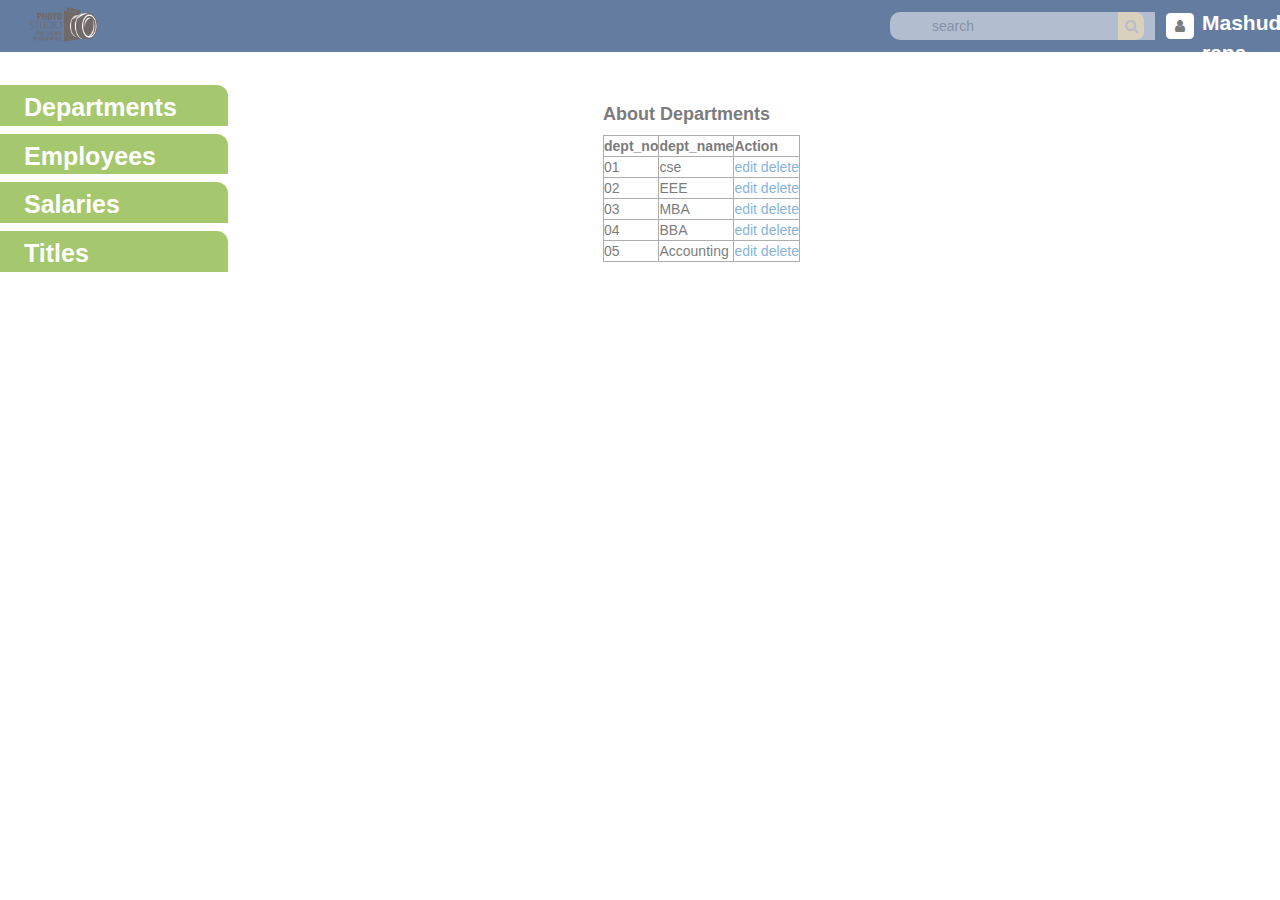
<file: admin.html>
<!doctype html>
<html class="no-js" lang="">
    <head>
        <meta charset="utf-8">
        <meta http-equiv="x-ua-compatible" content="ie=edge">
        <title>Welcome admin</title>
        <meta name="description" content="">
        <meta name="viewport" content="width=device-width, initial-scale=1">

        <link rel="manifest" href="site.webmanifest">
        <link rel="apple-touch-icon" href="icon.png">
        <!-- Place favicon.ico in the root directory -->

        <link rel="stylesheet" href="css/normalize.css">
        <link rel="stylesheet" href="css/bootstrap.min.css">
        <link rel="stylesheet" href="css/font-awesome.min.css">
        <link rel="stylesheet" href="style.css">
        <link rel="stylesheet" href="css/slicknav.css">
        <link rel="shortcut icon" href="favicon_icon.png" type="image/png">
    </head>
    <body>
        <!--[if lte IE 9]>
            <p class="browserupgrade">You are using an <strong>outdated</strong> browser. Please <a href="https://browsehappy.com/">upgrade your browser</a> to improve your experience and security.</p>
        <![endif]-->

        <!-- Add your site or application content here -->
        
		<div id="preloader">
             <div id="status">&nbsp;</div>
        </div>
		<div class="header_area">
            <div class="admin_back"></div>
                    <div class="back_color"> 
                            <div class="fast_logo">
                                <img src="img/logo.png" alt="">
                            </div>
                            <div class="admin_searce">
                                <input type="text" name="form1" placeholder="search">
                                <button type="submit" class="btn_admin"><i class="fa fa-search search_logo" aria-hidden="true"></i></button>
                                <i class="fa fa-user user_admin" aria-hidden="true"></i>
                                <p class="user_admin_name">Mashud rana</p>
                            </div>      
                    </div>  
        </div>

        <div class="admin_navbar">
            <ul>
                <li><a href="admin.html">Departments</a></li>

                <li><a href="employes.html">Employees</a></li>
                <li><a href="salari.html">Salaries</a></li>
                <li><a href="titles.html">Titles</a></li>
            </ul>
        </div>

        <div class="emploues_table">
            <h4>About Departments</h4>
            <form action="" method="post">
                <table border="1">
                    <tr>
                        <th>dept_no</th>
                        <th>dept_name</th>
                        <th>Action</th>
                    </tr>
                    <tr>
                        <td>01</td>
                        <td>cse</td>
                        <td><a href="#">edit</a>&nbsp<a href="">delete</a></td>

                        
                    </tr>
                    <tr>
                        <td>02</td>
                        <td>EEE</td>
                        <td><a href="#">edit</a>&nbsp<a href="">delete</a></td>
                    </tr>
                    <tr>
                        <td>03</td>
                        <td>MBA</td>
                        <td><a href="#">edit</a>&nbsp<a href="">delete</a></td>
                        
                    </tr>
                    <tr>
                        <td>04</td>
                        <td>BBA</td>
                        <td><a href="#">edit</a>&nbsp<a href="">delete</a></td>
                        
                    </tr>
                     <tr>
                        <td>05</td>
                        <td>Accounting</td>
                        <td><a href="#">edit</a>&nbsp<a href="">delete</a></td>
                        
                    </tr>
                </table>
            </form>
        </div>
		
		
		
		
        
		<script src="js/vendor/jquery-3.2.1.min.js"></script>
		<script src="js/jquery.fitvids.js"></script>
		<script src="js/bootstrap.min.js"></script>
        <script src="js/plugins.js"></script>
        <script src="js/main.js"></script>
		<script src="js/jquery.smoothscroll.min.js"></script>
        <script src="js/jquery.slicknav.min.js"></script>
        <script type="text/javascript">
    //<![CDATA[
        $(window).on('load', function() { // makes sure the whole site is loaded 
            $('#status').fadeOut(); // will first fade out the loading animation 
            $('#preloader').delay(350).fadeOut('slow'); // will fade out the white DIV that covers the website. 
            $('body').delay(350).css({'overflow':'visible'});
          })
    //]]>
</script>

    </body>
</html>
</file>
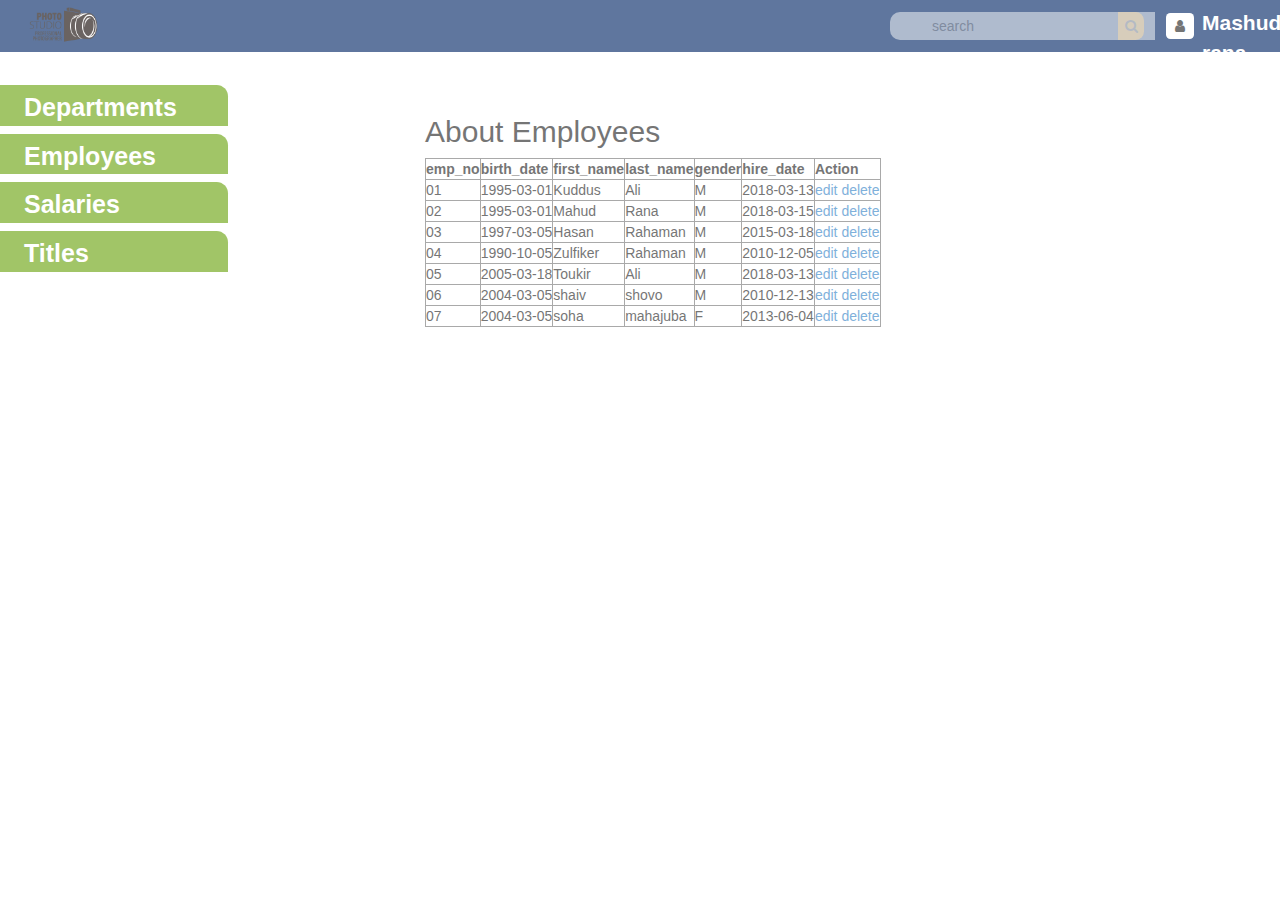
<file: employes.html>
<!doctype html>
<html class="no-js" lang="">
    <head>
        <meta charset="utf-8">
        <meta http-equiv="x-ua-compatible" content="ie=edge">
        <title>employes</title>
        <meta name="description" content="">
        <meta name="viewport" content="width=device-width, initial-scale=1">

        <link rel="manifest" href="site.webmanifest">
        <link rel="apple-touch-icon" href="icon.png">
        <!-- Place favicon.ico in the root directory -->

        <link rel="stylesheet" href="css/normalize.css">
        <link rel="stylesheet" href="css/bootstrap.min.css">
        <link rel="stylesheet" href="css/font-awesome.min.css">
        <link rel="stylesheet" href="style.css">
        <link rel="stylesheet" href="css/slicknav.css">
    </head>
    <body>
        <!--[if lte IE 9]>
            <p class="browserupgrade">You are using an <strong>outdated</strong> browser. Please <a href="https://browsehappy.com/">upgrade your browser</a> to improve your experience and security.</p>
        <![endif]-->

        <!-- Add your site or application content here -->
        
		<div id="preloader">
             <div id="status">&nbsp;</div>
        </div>
		<div class="header_area">
            <div class="admin_back"></div>
                    <div class="back_color"> 
                            <div class="fast_logo">
                                <img src="img/logo.png" alt="">
                            </div>
                            <div class="admin_searce">
                                <input type="text" name="form1" placeholder="search">
                                <button type="submit" class="btn_admin"><i class="fa fa-search search_logo" aria-hidden="true"></i></button>
                                <i class="fa fa-user user_admin" aria-hidden="true"></i>
                                <p class="user_admin_name">Mashud rana</p>
                            </div>      
                    </div>  
        </div>

        <div class="admin_navbar">
            <ul>
                <li><a href="admin.html">Departments</a></li>

                <li><a href="employes.html">Employees</a></li>
                <li><a href="salari.html">Salaries</a></li>
                <li><a href="titles.html">Titles</a></li>
            </ul>
        </div>
		
		<div class="emploues_table1">
            <h2>About Employees</h2>
            <form action="" method="post">
                <table border="1">
                    <tr>
                        <th>emp_no</th>
                        <th>birth_date</th>
                        <th>first_name</th>
                        <th>last_name</th>
                        <th>gender</th>
                        <th>hire_date</th>
                        <th>Action</th>
                        
                    </tr>
                    <tr>
                        <td>01</td>
                        <td>1995-03-01</td>
                        <td>Kuddus</td>
                        <td>Ali</td>
                        <td>M</td>
                        <td>2018-03-13</td>
                        <td><a href="#">edit</a>&nbsp<a href="">delete</a></td>

                        
                    </tr>
                    <tr>
                       <td>02</td>
                        <td>1995-03-01</td>
                        <td>Mahud</td>
                        <td>Rana</td>
                        <td>M</td>
                        <td>2018-03-15</td>
                        <td><a href="#">edit</a>&nbsp<a href="">delete</a></td>
                    </tr>
                    <tr>
                        <td>03</td>
                        <td>1997-03-05</td>
                        <td>Hasan</td>
                        <td>Rahaman</td>
                        <td>M</td>
                        <td>2015-03-18</td>
                        <td><a href="#">edit</a>&nbsp<a href="">delete</a></td>
                        
                    </tr>
                    <tr>
                        <td>04</td>
                        <td>1990-10-05</td>
                        <td>Zulfiker</td>
                        <td>Rahaman</td>
                        <td>M</td>
                        <td>2010-12-05</td>
                        <td><a href="#">edit</a>&nbsp<a href="">delete</a></td>
                        
                    </tr>
                     <tr>
                        <td>05</td>
                        <td>2005-03-18</td>
                        <td>Toukir</td>
                        <td>Ali</td>
                        <td>M</td>
                        <td>2018-03-13</td>
                        <td><a href="#">edit</a>&nbsp<a href="">delete</a></td>
                        
                    </tr>
                    <tr>
                        <td>06</td>
                        <td>2004-03-05</td>
                        <td>shaiv</td>
                        <td>shovo</td>
                        <td>M</td>
                        <td>2010-12-13</td>
                        <td><a href="#">edit</a>&nbsp<a href="">delete</a></td>
                        
                    </tr>
                    <tr>
                        <td>07</td>
                        <td>2004-03-05</td>
                        <td>soha</td>
                        <td>mahajuba</td>
                        <td>F</td>
                        <td>2013-06-04</td>
                        <td><a href="#">edit</a>&nbsp<a href="">delete</a></td>
                        
                    </tr>

                </table>
            </form>
        </div>
		
		
        
		<script src="js/vendor/jquery-3.2.1.min.js"></script>
		<script src="js/jquery.fitvids.js"></script>
		<script src="js/bootstrap.min.js"></script>
        <script src="js/plugins.js"></script>
        <script src="js/main.js"></script>
		<script src="js/jquery.smoothscroll.min.js"></script>
        <script src="js/jquery.slicknav.min.js"></script>
        <script type="text/javascript">
    //<![CDATA[
        $(window).on('load', function() { // makes sure the whole site is loaded 
            $('#status').fadeOut(); // will first fade out the loading animation 
            $('#preloader').delay(350).fadeOut('slow'); // will fade out the white DIV that covers the website. 
            $('body').delay(350).css({'overflow':'visible'});
          })
    //]]>
</script>

    </body>
</html>
</file>
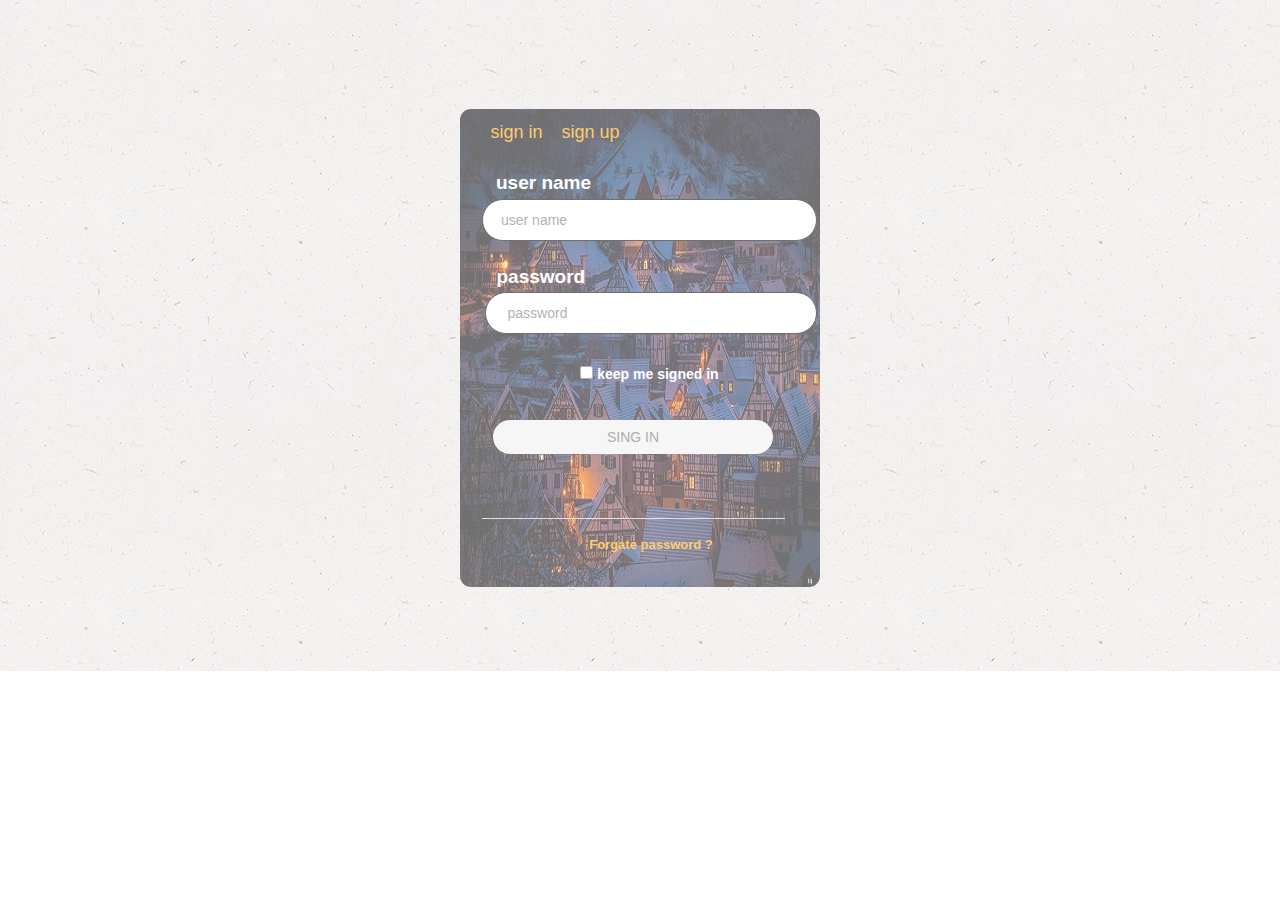
<file: login.html>
<!doctype html>
<html class="no-js" lang="">
    <head>
        <meta charset="utf-8">
        <meta http-equiv="x-ua-compatible" content="ie=edge">
        <title>admin Panal</title>
        <meta name="description" content="">
        <meta name="viewport" content="width=device-width, initial-scale=1">

        <link rel="manifest" href="site.webmanifest">
        <link rel="apple-touch-icon" href="icon.png">
        <!-- Place favicon.ico in the root directory -->

        <link rel="stylesheet" href="css/normalize.css">
        <link rel="stylesheet" href="css/bootstrap.min.css">
        <link rel="stylesheet" href="css/font-awesome.min.css">
        <link rel="stylesheet" href="style.css">
        <link rel="stylesheet" href="css/slicknav.css">
        <link rel="shortcut icon" href="favicon_icon.png" type="image/png">
    </head>
    <body>
        <!--[if lte IE 9]>
            <p class="browserupgrade">You are using an <strong>outdated</strong> browser. Please <a href="https://browsehappy.com/">upgrade your browser</a> to improve your experience and security.</p>
        <![endif]-->

        <!-- Add your site or login panal start -->
         <!-- Preloader -->
        <div id="preloader">
             <div id="status">&nbsp;</div>
        </div>
        <div class="logain_panal">
            <div class="background_look"></div>
            <div class="container">
                <div class="row">
                    <div class="col-md-4 ">
                        
                    </div>
                    <div class="col-md-4 ">
                        <div class="main_logain">
                            <div class="admin_background"></div>
                            <a class="fast_link" href="">sign in</a>
                            <a class="second_link" href="">sign up</a>
                            <div class="table_work">
                            <form action="" method="post">
                                <table>
                                    <tr>
                                        <td>
                                            <div class="user">
                                            <label for="">user name</label> 
                                            <input type="text" value="" placeholder="user name">
                                            </div>
                                        </td>
                                    </tr>
                                    <tr>
                                        <td>
                                            <div class="pass">
                                            <label class="password_lable" for="">password</label>
                                            
                                            <input class="pass" type="password" value="" placeholder="password">
                                            </div>
                                        </td>
                                    </tr>
                                    <tr class="box_check">
                                        <td><input type="checkbox"> <span class="checkbox_left">keep me signed in</span> 
                                        </td>
                                        
                                    </tr>
                                    <tr>
                                        <td><input class="login_btn" type="submit" value="Sing in" name="form1"></td>
                                    </tr>
                                    </table>
                                </form>
                                    <!-- <a href="admin.html"><button class="login_btn">Sing in</button></a> -->
                                            <hr>
                                        <div class="forgate_pass">
                                            <a href="">Forgate password ?</a>
                                        </div>
                                        
                                    
                                        
                                    
                                   
                                
                            </div>
                            
                        </div>
                    </div>
                    <div class="col-md-4 ">
                        
                    </div>
                </div>
            </div>
        </div>


        <!-- Add your site or login panal End -->
		
		
		
		
		
		
        
		<script type="text/javascript" src="https://code.jquery.com/jquery-1.12.3.min.js"></script>
        <script src="js/vendor/jquery-3.2.1.min.js"></script>
        <script src="js/jquery.fitvids.js"></script>
        <script src="js/bootstrap.min.js"></script>
        <script src="js/plugins.js"></script>
        <script src="js/main.js"></script>
        <script src="js/jquery.smoothscroll.min.js"></script>
        <script src="js/jquery.slicknav.min.js"></script>

     <script type="text/javascript">
    //<![CDATA[
        $(window).on('load', function() { // makes sure the whole site is loaded 
            $('#status').fadeOut(); // will first fade out the loading animation 
            $('#preloader').delay(350).fadeOut('slow'); // will fade out the white DIV that covers the website. 
            $('body').delay(350).css({'overflow':'visible'});
          })
    //]]>
</script>

    </body>
</html>
</file>
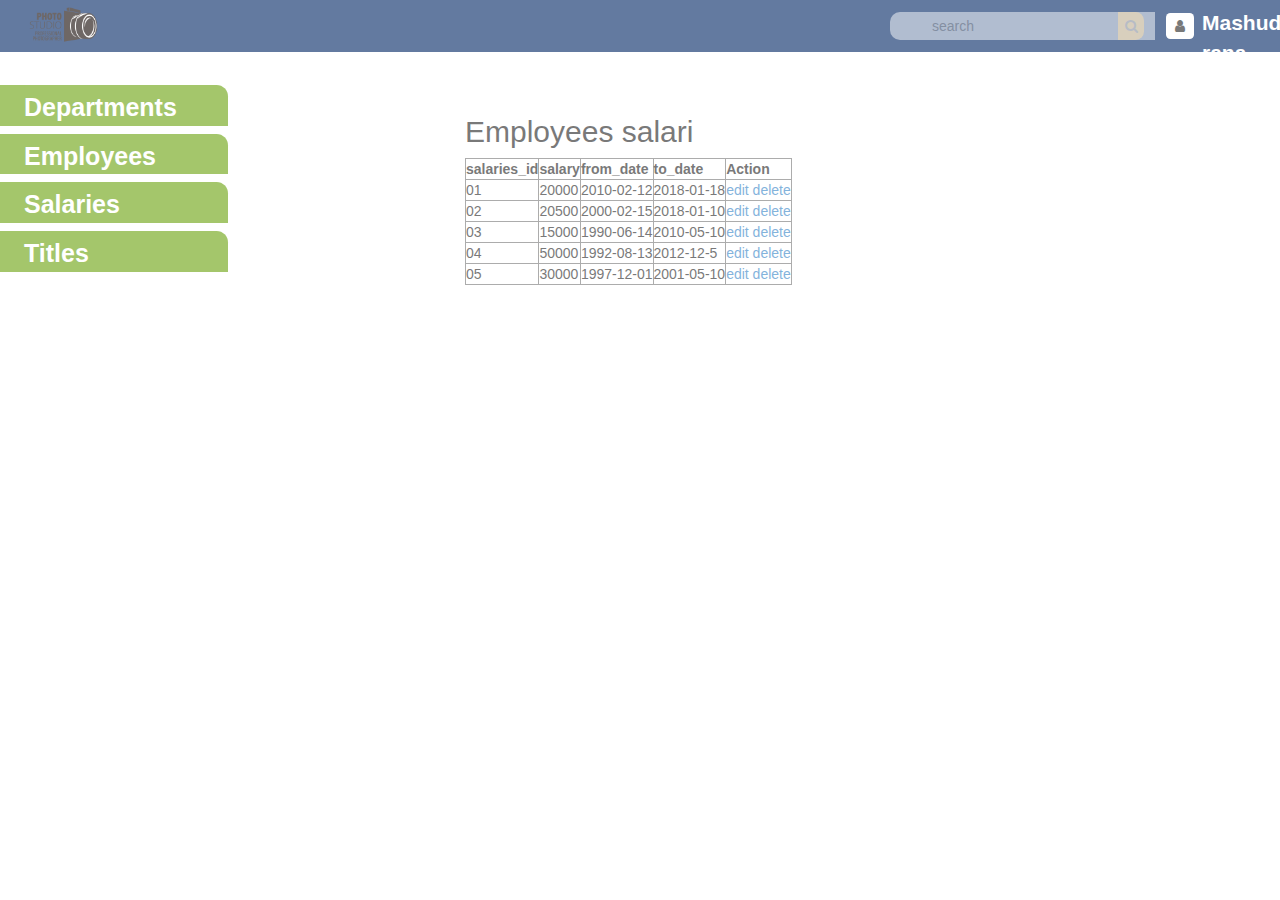
<file: salari.html>
<!doctype html>
<html class="no-js" lang="">
    <head>
        <meta charset="utf-8">
        <meta http-equiv="x-ua-compatible" content="ie=edge">
        <title>salari</title>
        <meta name="description" content="">
        <meta name="viewport" content="width=device-width, initial-scale=1">

        <link rel="manifest" href="site.webmanifest">
        <link rel="apple-touch-icon" href="icon.png">
        <!-- Place favicon.ico in the root directory -->

        <link rel="stylesheet" href="css/normalize.css">
        <link rel="stylesheet" href="css/bootstrap.min.css">
        <link rel="stylesheet" href="css/font-awesome.min.css">
        <link rel="stylesheet" href="style.css">
        <link rel="stylesheet" href="css/slicknav.css">
        <link rel="shortcut icon" href="favicon_icon.png" type="image/png">
    </head>
    <body>
        <!--[if lte IE 9]>
            <p class="browserupgrade">You are using an <strong>outdated</strong> browser. Please <a href="https://browsehappy.com/">upgrade your browser</a> to improve your experience and security.</p>
        <![endif]-->

        <!-- Add your site or application content here -->
        
		<div id="preloader">
             <div id="status">&nbsp;</div>
        </div>
		<div class="header_area">
            <div class="admin_back"></div>
                    <div class="back_color"> 
                            <div class="fast_logo">
                                <img src="img/logo.png" alt="">
                            </div>
                            <div class="admin_searce">
                                <input type="text" name="form1" placeholder="search">
                                <button type="submit" class="btn_admin"><i class="fa fa-search search_logo" aria-hidden="true"></i></button>
                                <i class="fa fa-user user_admin" aria-hidden="true"></i>
                                <p class="user_admin_name">Mashud rana</p>
                            </div>      
                    </div>  
        </div>

        <div class="admin_navbar">
            <ul>
                <li><a href="admin.html">Departments</a></li>

                <li><a href="employes.html">Employees</a></li>
                <li><a href="salari.html">Salaries</a></li>
                <li><a href="titles.html">Titles</a></li>
            </ul>
        </div>


         <div class="emploues_table2">
            <h2>Employees salari</h2>
            <form action="" method="post">
                <table border="1">
                    <tr>
                        <th>salaries_id</th>
                        <th>salary</th>
                        <th>from_date</th>
                        <th>to_date</th>
                        <th>Action</th>
                    </tr>
                    <tr>
                        <td>01</td>
                        <td>20000</td>
                        <td>2010-02-12</td>
                        <td>2018-01-18</td>
                        <td><a href="#">edit</a>&nbsp<a href="">delete</a></td>

                        
                    </tr>
                    <tr>
                        <td>02</td>
                        <td>20500</td>
                        <td>2000-02-15</td>
                        <td>2018-01-10</td>
                        <td><a href="#">edit</a>&nbsp<a href="">delete</a></td>
                    </tr>
                    <tr>
                        <td>03</td>
                        <td>15000</td>
                        <td>1990-06-14</td>
                        <td>2010-05-10</td>
                        <td><a href="#">edit</a>&nbsp<a href="">delete</a></td>
                        
                    </tr>
                    <tr>
                        <td>04</td>
                        <td>50000</td>
                        <td>1992-08-13</td>
                        <td>2012-12-5</td>
                        <td><a href="#">edit</a>&nbsp<a href="">delete</a></td>
                        
                    </tr>
                     <tr>
                        <td>05</td>
                        <td>30000</td>
                        <td>1997-12-01</td>
                        <td>2001-05-10</td>
                        <td><a href="#">edit</a>&nbsp<a href="">delete</a></td>
                        
                    </tr>
                </table>
            </form>
        </div>
		
		
		
		
        
		<script src="js/vendor/jquery-3.2.1.min.js"></script>
		<script src="js/jquery.fitvids.js"></script>
		<script src="js/bootstrap.min.js"></script>
        <script src="js/plugins.js"></script>
        <script src="js/main.js"></script>
		<script src="js/jquery.smoothscroll.min.js"></script>
        <script src="js/jquery.slicknav.min.js"></script>
        <script type="text/javascript">
    //<![CDATA[
        $(window).on('load', function() { // makes sure the whole site is loaded 
            $('#status').fadeOut(); // will first fade out the loading animation 
            $('#preloader').delay(350).fadeOut('slow'); // will fade out the white DIV that covers the website. 
            $('body').delay(350).css({'overflow':'visible'});
          })
    //]]>
</script>

    </body>
</html>
</file>
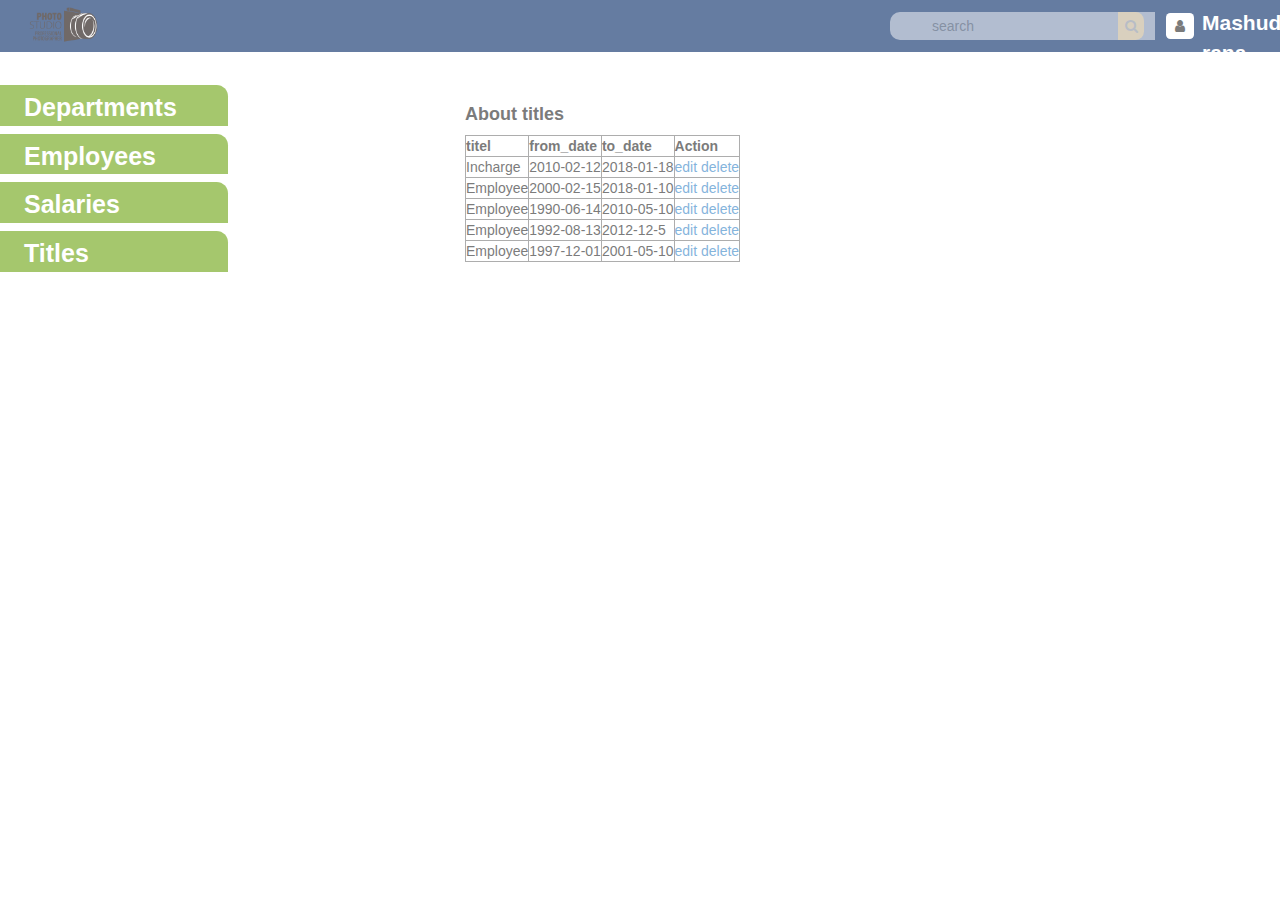
<file: titles.html>
<!doctype html>
<html class="no-js" lang="">
    <head>
        <meta charset="utf-8">
        <meta http-equiv="x-ua-compatible" content="ie=edge">
        <title>Welcome admin</title>
        <meta name="description" content="">
        <meta name="viewport" content="width=device-width, initial-scale=1">

        <link rel="manifest" href="site.webmanifest">
        <link rel="apple-touch-icon" href="icon.png">
        <!-- Place favicon.ico in the root directory -->

        <link rel="stylesheet" href="css/normalize.css">
        <link rel="stylesheet" href="css/bootstrap.min.css">
        <link rel="stylesheet" href="css/font-awesome.min.css">
        <link rel="stylesheet" href="style.css">
        <link rel="stylesheet" href="css/slicknav.css">
        <link rel="shortcut icon" href="favicon_icon.png" type="image/png">
    </head>
    <body>
        <!--[if lte IE 9]>
            <p class="browserupgrade">You are using an <strong>outdated</strong> browser. Please <a href="https://browsehappy.com/">upgrade your browser</a> to improve your experience and security.</p>
        <![endif]-->

        <!-- Add your site or application content here -->
        
		<div id="preloader">
             <div id="status">&nbsp;</div>
        </div>
		<div class="header_area">
            <div class="admin_back"></div>
                    <div class="back_color"> 
                            <div class="fast_logo">
                                <img src="img/logo.png" alt="">
                            </div>
                            <div class="admin_searce">
                                <input type="text" name="form1" placeholder="search">
                                <button type="submit" class="btn_admin"><i class="fa fa-search search_logo" aria-hidden="true"></i></button>
                                <i class="fa fa-user user_admin" aria-hidden="true"></i>
                                <p class="user_admin_name">Mashud rana</p>
                            </div>      
                    </div>  
        </div>

        <div class="admin_navbar">
            <ul>
                <li><a href="admin.html">Departments</a></li>

                <li><a href="employes.html">Employees</a></li>
                <li><a href="salari.html">Salaries</a></li>
                <li><a href="titles.html">Titles</a></li>
            </ul>
        </div>
		

        <div class="emploues_table3">
            <h4>About titles</h4>
            <form action="" method="post">
                <table border="1">
                    <tr>
                        <th>titel</th>
                        <th>from_date</th>
                        <th>to_date</th>
                        <th>Action</th>
                    </tr>
                    <tr>
                        <td>Incharge</td>
                        <td>2010-02-12</td>
                        <td>2018-01-18</td>
                        <td><a href="#">edit</a>&nbsp<a href="">delete</a></td>

                        
                    </tr>
                    <tr>
                        <td>Employee</td>
                        <td>2000-02-15</td>
                        <td>2018-01-10</td>
                        <td><a href="#">edit</a>&nbsp<a href="">delete</a></td>
                    </tr>
                    <tr>
                        <td>Employee</td>
                        <td>1990-06-14</td>
                        <td>2010-05-10</td>
                        <td><a href="#">edit</a>&nbsp<a href="">delete</a></td>
                        
                    </tr>
                    <tr>
                        <td>Employee</td>
                        <td>1992-08-13</td>
                        <td>2012-12-5</td>
                        <td><a href="#">edit</a>&nbsp<a href="">delete</a></td>
                        
                    </tr>
                     <tr>
                        <td>Employee</td>
                        <td>1997-12-01</td>
                        <td>2001-05-10</td>
                        <td><a href="#">edit</a>&nbsp<a href="">delete</a></td>
                        
                    </tr>
                </table>
            </form>
        </div>
		
		
		
        
		<script src="js/vendor/jquery-3.2.1.min.js"></script>
		<script src="js/jquery.fitvids.js"></script>
		<script src="js/bootstrap.min.js"></script>
        <script src="js/plugins.js"></script>
        <script src="js/main.js"></script>
		<script src="js/jquery.smoothscroll.min.js"></script>
        <script src="js/jquery.slicknav.min.js"></script>
        <script type="text/javascript">
    //<![CDATA[
        $(window).on('load', function() { // makes sure the whole site is loaded 
            $('#status').fadeOut(); // will first fade out the loading animation 
            $('#preloader').delay(350).fadeOut('slow'); // will fade out the white DIV that covers the website. 
            $('body').delay(350).css({'overflow':'visible'});
          })
    //]]>
</script>

    </body>
</html>
</file>
<file: style.css>
/*! HTML5 Boilerplate v6.0.1 | MIT License | https://html5boilerplate.com/ */

/*
 * What follows is the result of much research on cross-browser styling.
 * Credit left inline and big thanks to Nicolas Gallagher, Jonathan Neal,
 * Kroc Camen, and the H5BP dev community and team.
 */

/* ==========================================================================
   Base styles: opinionated defaults
   ========================================================================== */

html {
    color: #222;
    font-size: 1em;
    line-height: 1.4;
}

/*
 * Remove text-shadow in selection highlight:
 * https://twitter.com/miketaylr/status/12228805301
 *
 * Vendor-prefixed and regular ::selection selectors cannot be combined:
 * https://stackoverflow.com/a/16982510/7133471
 *
 * Customize the background color to match your design.
 */

::-moz-selection {
    background: #b3d4fc;
    text-shadow: none;
}

::selection {
    background: #b3d4fc;
    text-shadow: none;
}

/*
 * A better looking default horizontal rule
 */

hr {
    display: block;
    height: 1px;
    border: 0;
    border-top: 1px solid #ccc;
    margin: 1em 0;
    padding: 0;
}

/*
 * Remove the gap between audio, canvas, iframes,
 * images, videos and the bottom of their containers:
 * https://github.com/h5bp/html5-boilerplate/issues/440
 */

audio,
canvas,
iframe,
img,
svg,
video {
    vertical-align: middle;
}

/*
 * Remove default fieldset styles.
 */

fieldset {
    border: 0;
    margin: 0;
    padding: 0;
}

/*
 * Allow only vertical resizing of textareas.
 */

textarea {
    resize: vertical;
}

/* ==========================================================================
   Browser Upgrade Prompt
   ========================================================================== */

.browserupgrade {
    margin: 0.2em 0;
    background: #ccc;
    color: #000;
    padding: 0.2em 0;
}

/* ==========================================================================
   Author's custom styles
   ========================================================================== */





body{
    font-family: 'Lato', sans-serif;
}











/* ==========================================================================
   Helper classes
   ========================================================================== */

/*
 * Hide visually and from screen readers
 */

.hidden {
    display: none !important;
}

/*
 * Hide only visually, but have it available for screen readers:
 * https://snook.ca/archives/html_and_css/hiding-content-for-accessibility
 *
 * 1. For long content, line feeds are not interpreted as spaces and small width
 *    causes content to wrap 1 word per line:
 *    https://medium.com/@jessebeach/beware-smushed-off-screen-accessible-text-5952a4c2cbfe
 */

.visuallyhidden {
    border: 0;
    clip: rect(0 0 0 0);
    -webkit-clip-path: inset(50%);
    clip-path: inset(50%);
    height: 1px;
    margin: -1px;
    overflow: hidden;
    padding: 0;
    position: absolute;
    width: 1px;
    white-space: nowrap; /* 1 */
}

/*
 * Extends the .visuallyhidden class to allow the element
 * to be focusable when navigated to via the keyboard:
 * https://www.drupal.org/node/897638
 */

.visuallyhidden.focusable:active,
.visuallyhidden.focusable:focus {
    clip: auto;
    -webkit-clip-path: none;
    clip-path: none;
    height: auto;
    margin: 0;
    overflow: visible;
    position: static;
    width: auto;
    white-space: inherit;
}

/*
 * Hide visually and from screen readers, but maintain layout
 */

.invisible {
    visibility: hidden;
}

/*
 * Clearfix: contain floats
 *
 * For modern browsers
 * 1. The space content is one way to avoid an Opera bug when the
 *    `contenteditable` attribute is included anywhere else in the document.
 *    Otherwise it causes space to appear at the top and bottom of elements
 *    that receive the `clearfix` class.
 * 2. The use of `table` rather than `block` is only necessary if using
 *    `:before` to contain the top-margins of child elements.
 */

.clearfix:before,
.clearfix:after {
    content: " "; /* 1 */
    display: table; /* 2 */
}

.clearfix:after {
    clear: both;
}

/* ==========================================================================
   EXAMPLE Media Queries for Responsive Design.
   These examples override the primary ('mobile first') styles.
   Modify as content requires.
   ========================================================================== */

@media only screen and (min-width: 35em) {
    /* Style adjustments for viewports that meet the condition */
}

@media print,
       (-webkit-min-device-pixel-ratio: 1.25),
       (min-resolution: 1.25dppx),
       (min-resolution: 120dpi) {
    /* Style adjustments for high resolution devices */
}

/* ==========================================================================
   Print styles.
   Inlined to avoid the additional HTTP request:
   http://www.phpied.com/delay-loading-your-print-css/
   ========================================================================== */

@media print {
    *,
    *:before,
    *:after {
        background: transparent !important;
        color: #000 !important; /* Black prints faster:
                                   http://www.sanbeiji.com/archives/953 */
        box-shadow: none !important;
        text-shadow: none !important;
    }

    a,
    a:visited {
        text-decoration: underline;
    }

    a[href]:after {
        content: " (" attr(href) ")";
    }

    abbr[title]:after {
        content: " (" attr(title) ")";
    }

    /*
     * Don't show links that are fragment identifiers,
     * or use the `javascript:` pseudo protocol
     */

    a[href^="#"]:after,
    a[href^="javascript:"]:after {
        content: "";
    }

    pre {
        white-space: pre-wrap !important;
    }
    pre,
    blockquote {
        border: 1px solid #999;
        page-break-inside: avoid;
    }

    /*
     * Printing Tables:
     * http://css-discuss.incutio.com/wiki/Printing_Tables
     */

    thead {
        display: table-header-group;
    }

    tr,
    img {
        page-break-inside: avoid;
    }

    p,
    h2,
    h3 {
        orphans: 3;
        widows: 3;
    }

    h2,
    h3 {
        page-break-after: avoid;
    }
}
.header_area{
    position: relative;
}
.background_fast {
    background: #F7F7F7;
    position: absolute;
    top: 0;
    left: 0;
    width: 100%;
    height: 100%;
    content: "";
    padding: 15px 0;
}
.content_this {
    max-width: 33.3333%;
    float: left;
    padding-top: 5px;
}
.socal_icon {
    float: right;
}
.effect_hover i:hover{
    color: red;
    transition: .4s;
}
.content_this {
    margin: 0 14px;
    padding: 15px 0;
}
.contact_me a {
    margin-left: 9px;
    color: #939393;
    text-decoration: none;
}
.effect_hover i {
    color: #000;
}
.socal_color{
    color: #000;
    padding: 4px;
}
.animation_area{
    position: relative;
  
}
.main_animation{
    background: url(img/ezgif.com-resize.gif);
    position: absolute;
    top: 2px;
    left: 0;
    width: 100%;
    height: 105%;
    content: "";
    background-size: cover;
    background-repeat: no-repeat;
    
}
.animation_body {
    color: #fff;
    margin-top: 175px;
    
}
.animation_body p {
    font-size: 17px;
    font-weight: bold;
}
.animation_body h2 {
    font-size: 47px;
    font-weight: bold;
}
.animation_body h5 {
    font-size: 22px;
    font-weight: bold;
    line-height: 77px;
}
.btn_background {
    padding: 10px 23px;
    background: #DD2853;
        background-color: rgb(221, 40, 83);
    border: none;
    margin-top: 22px;
    font-weight: bold;
    margin-bottom: 107px;
    background-color: rgba(0, 0, 0,.5);
}
.logo_img img {
    width: 70px;
    height: auto;
    margin-top: -6px;
    margin-bottom: 10px;
}
ul.nav.navbar-nav li a {
    color: #000;
    font-weight: bold;
}
ul.nav.navbar-nav li a:hover {
    background: none;
    color: orange;
    transition: .4s;
}
ul.nav.navbar-nav li a:focus {
    background: none;
    border: none;lo
}
ul.nav.navbar-nav li {
    margin: 0 20px;
    margin-bottom: -43px;
}
.animation_bottom p {
    
    color: #f3d637;
    padding-top: 23px;
}
.animation_bottom h2 {
    font-size: 50px;
    letter-spacing: 4.4px;
    line-height: 53px;
   
    font-family: 'Shrikhand', cursive;
}
.animation_body {
    color: #fff;
    margin-top: 37px;
}
   
.animation_bottom h5 {
    font-size: 27px;
}
.btn_background:hover {
    background: orange;
    transition: .9s;
}
.font_awasem {
    font-size: 20px;
    margin-top: 40px;
    position: absolute;
    color: #E12A58;
}
.stayle_morden h2, .stayle_morden p {
    margin-left: 50px;
    padding-top: 40px;
}
.stayle_morden h2{
    font-size: 18px;
    font-weight: bold;
}
.stayle_morden p {
    padding-top: 0;
    color: #8C8C8C;
}
.font_awasem {
    background: #efeaea;
    padding: 10px;
    border-radius: 50%;
}
.font_awasem:hover {
    color: #fff;
    background: #E12A58;
    font-size: 35px;
    padding: 7px;
    border-radius: 50%;
    transition: .5s;
    overflow: hidden;
    display: inline-block;
    margin-top: 39px;
    margin-left: -5px;

}
.float_action{
    max-width: 25%;
    float: right;
}
.view_pic {
    margin-top: 30px;
}

/* hover effect start*/

.float_action a {
    position: relative;
    display: inline-block;
}
.float_action a::before {
    position:absolute;
    height:100%;
    width:100%;
    left:0px;
    top:0px;
    content:"";
    background:#000;
    opacity:.5;
    transition:1s;
    transform:scaleX(0);
}
.float_action:hover a::before {
    
    transform:scaleX(1);
    transition: 1s;
}
.float_action a::after {
    position: absolute;
    top: 120px;
    left: 150px;
    width: 50px;
    height: 50px;
    content: "\f0c1";
    font-family: fontawesome;
    background: #fff;
    border-radius: 50%;
    text-align: center;
    line-height: 50px;
    transform: 0.5s;
    transform:scale(3);
    opacity: 0;
    color: #000;
}
.float_action:hover a::after{
    transform: scale(1);
    opacity: .5;
    transition: 1s;
}
.computer_top {
    margin-top: 373px;
}
.stayle_fonts {
    position: absolute;
    font-size: 30px;
    color: #E12A58;
    background: #efefef;
    border-radius: 50%;
    padding: 10px;
}
.stayle_fonts:hover {
    transition: .4s;
    background: orange;
    font-size: 35px;
    color: #fff;
}
.floating h2 {

    font-weight: bold;
    color: #201d1d;
    font-size: 21px;

}
.floating h2, .floating p {
    margin-left: 70px;
    padding-top: 2px;
    

}
.floating p{
    color: #B9B9B9;
}
.fast_paralex{
    position: relative;
}
.background_img{
    position: absolute;
    top: 60px;
    left: 0;
    width: 100%;
    height: 100%;
    content: "";
    background: url(img/bg.jpg);
    background-repeat: no-repeat;
    background-attachment: fixed;
    background-size: cover;

}
.paralax_body{
    z-index: 999;
}
.paralax_body h2 {
    font-family: 'Fjalla One', sans-serif;
    font-size: 50px;
    color: #fff;
    font-weight: bold;
    margin-top: 140px;
    line-height: 71.4px;
    letter-spacing: 4.4px;
}
.paralax_body p {
    color: #fff;
    font-size: 20px;
}
.paralax_body h2 span {
    color: #E02957;
}
.paralax_body button {
    padding: 10px 11px;
    margin-top: 25px;
    font-size: 16px;
    text-transform: uppercase;
    background: none;
    color: #fff;
    border: 2px solid #E02957;
    border-radius: 2px;
    margin-bottom: 100px;
}
.paralax_body button:hover {
    background: #E02957;
    transition: .6s;
    border-radius: 2px;

}
.ideas_section{
    position: relative;
}
.background_color{
    position: absolute;
    top: 0;
    left: 0;
    width: 100%;
    height: 100%;
    content: "";
    background: #252525;
}
.font_style {
    position: absolute;
    font-size: 30px;
    color: #E02957;
}
.heading_list h2 {
    color: #fff;
    font-size: 20px;
    font-weight: bold;
    text-transform: uppercase;
}
.heading_list p{
    color: #848484;
}
.heading_list h2, .heading_list p {
    
    margin-left: 68px;
    text-align: justify;
}
.main_ideas {
    margin-top: 65px;
    padding-bottom: 307px;
}

.full_img{
    position: relative;

}
.background_girls{
    position: absolute;
    top: 0;
    left: 0;
    width: 100%;
    height: 100%;
    content: "";
    padding-bottom: 894px;
    background: url(img/full_img.jpg);
    background-size: cover;
    background-repeat: no-repeat;
    overflow: hidden;
    display: inline-block;

}
.loading_page{
    margin-top: 960px;
}
.lest_first{
    position: relative;
    z-index: 1;
    
}


.background_dark::after {

    position: absolute;
    top: -20px;
    left: 0;
    width: 100%;
    height: 122%;
    content: "";
    background-color: #F7F7F7;
    z-index: -1;

}
.lest_first h2, .lest_first p {
    padding-left: 28px;
}
.lest_first h2{
    font-size: 25px;
    padding-top: 30px;
    font-weight: bold;
    text-transform: uppercase;
}
.lest_first p {
    font-size: 15px;
    color: #B9B9B9;
    padding-bottom: 30px;
}
.image_paralex{
    position: relative;
    margin-top: -10px;
}
.backgroud_home button {
    position: absolute;
    margin-top: -126px;
    margin-left: 134px;
    padding: 10px 18px;
    text-transform: uppercase;
    color: #fff;
    background: #E12957;
    border-radius: 25px;
    border: 1px solid #E12957;
}
.backgroud_home button:hover {
   background: #fff;
   color: #000;
   transition: .7s;
   border: 1px solid #fff;

}
.top_status{
    z-index: 999;
}
.photo_album{
    position: relative;
    z-index: 1;
    margin-top: 100px;
}
.background_patten{
    position: absolute;
    background: url(img/concrete_seamless.png);
    top: 0;
    left: 0;
    width: 100%;
    height: 100%;
    content: "";

}
.photo_main {
    margin-top: 65px;
}
.image_top {
    margin-top: -60px;
    position: absolute;
    top: 0;
    left: 0;
    width: 100%;
    height: 36%;
    content: "";
}
.edit_header {
    margin-left: 13px;
    margin-bottom: 60px;
}
.edit_header h2 {
    font-size: 20px;
    font-weight: bold;
    color: #474747;
}
.edit_header p {
    color: #B0B0B0;
}
.right_item h4{
    margin-top: 30px;
    color: #474747;
}
.right_item p{
    margin-top: 10px;
    color: #B0B0B0;
}
.border_style{
    border: 1px solid #F2F2F2;
   background: #fff;
   box-shadow: 1px 1px   #919191;
}
.border_style h4 {
    padding-left: 10px;
}
.border_style {
    margin-right: -4px;
}
.border_style p {
    padding-left: 10px;
    text-align: justify;
    padding-right: 10px;
    letter-spacing: -0.6px;
}

/*-------- optino nav bar start----------*/
.designe_button {
    background: #FF662C;
    text-transform: uppercase;
    padding: 5px 0;
    margin: 15px 0;
    padding-left: 20px;
    padding-right: 15px;
    padding-left: 20px;
    border: none;

    
}
.designe_button:hover {
    background: #E12A58;
    color: #fff;
    transition: .9s;
    
}
.toogle_button1{
    padding-left: 20px;
  
}
.toogle_button2 {
    padding-right: 44px;
  
}
.toogle_button3 {
    padding-right: 41px;
 
}
.toogle_button4 {
    padding-right: 78px;
    
}
.fa.fa-arrow-down.position_font1 {
    padding-left: 31px;
}
.fa.fa-arrow-down.position_font2 {
    padding-left: 26px;
}
.fa.fa-arrow-down.position_font3 {
    padding-left: 11px;
}
.toogle_button4.designe_button {
    margin: 10px -1px;
    display: inline-block;
    padding: 5px 47px;
}
.option_nav {
    margin-top: -16px;
}
.main_line {
    margin-top: 400px;
    margin-bottom: 3px;
    z-index: 999;
}
.border_style p {
    color: #a2a2a2;
}
.get_width {
    max-width: 20%;
    float: left;
    margin: 0 13px;
    border: 2px solid #CCCCCC;
    margin-bottom: 150px;
}
.get_width:hover {
    border: 2px solid #6C6D69;
    transition: .9s;
    margin-bottom: 30px;
}
.long_futter{
    position: relative;
    z-index: 1;
    color: #fff;
}
.footer_background{
    position: absolute;
    top: 0;
    left: 0;
    width: 100%;
    height: 100%;
    content: "";
    background-color: #232328;
    z-index: -1;
}
.floating_socal{
    max-width: 20%;
    float: left;
}
.floating_socal {
    max-width: 20%;
    float: left;
    margin: 15px;
    margin-left: 16px;
}
.socal_style {
    background: #E42858;
    padding: 9px 12px;
    border-radius: 25px;
    margin-left: -18px;
}
.socal_style1 {
    background: #E42858;
    padding: 10px 10px;
    border-radius: 25px;
    margin-left: -18px;
}
.socal_style2 {
    background: #E42858;
    padding: 9px 7px;
    border-radius: 25px;
    margin-left: -18px;
}
.socal_style3 {
    background: #E42858;
    padding: 10px 11px;
    border-radius: 25px;
    margin-left: -18px;
}
.socal_style:hover,.socal_style1:hover,.socal_style2:hover,.socal_style3:hover{
    background: #fff;
    color: #272822;
    transition: .9s;
}
.main_futter {
    margin-top: 80px;
}
.first_futer h3 {
    font-size: 20px;
    font-weight: bold;
}
.first_futer h4 {
    font-size: 16px;
    font-weight: bold;
}
.first_futer p {
    text-align: justify;
}
.footer_head_button button {
    padding: 6px 14px;
    margin-top: 12px;
    background: #1D1D21;
    border: none;
    border-radius: 5px;
    border: 1px solid #1D1D21;

}
.footer_head_button button:hover {
   background: #E12957;
   transition: .9s;
   border: 1px solid #E12957;
}
.popular_tage p {
    margin-top: 45px;
}
.futter_button {
    background: #E12957;
    padding: 10px 46px;
    text-transform: uppercase;
    border: 1px solid #E12957;
    border-radius: 4px;
    margin-top: 30px;
    color: #fff;
    margin-bottom: 82px;
}
.futter_button:hover {
    background: #fff;
    border: 1px solid #fff;
    transition: .9s;
    color: #000;  
}
.footer_font{
    position: absolute;
    font-size: 22px;
}
.paragrap_footer p {
    margin-left: 42px;
}
h4{
    font-weight: bold;
}
.mail_id.paragrap_footer a {
    color: #fff;
    text-decoration: none;
}
.footer_last{
    position: relative;
    z-index: 1;
}
.footer_background_last{
    position: absolute;
    top: 0;
    left: 0;
    width: 100%;
    height: 100%;
    content: "";
    background-color: #1D1D21;
    z-index: -1;
}
.footer_me {
    color: #fff;
    font-size: 14px;
    margin-bottom: 18px;
    font-weight: bold;
}
.scrole_auto {
    width: 46px;
    height: 50px;
    text-align: center;
    background: #232328;
    font-size: 37px;
    position: fixed;
    bottom: 100px;
    right: 70px;
    z-index: 999;
    color: #fff;
    border-radius: 26px;
}
.scrole_auto:hover {
    background: #555555;
    transition: .9s;
}
.discript1 ,.discript2,.discript3,.discript4 {
    color: #000;
    padding: 5px;
    margin: -1px;
}


/* Preloader */
#preloader {

    position: fixed;
    top:0;
    left:0;
    right:0;
    bottom:0;
    background-color:#fff; /* change if the mask should have another color then white */
    z-index:99; /* makes sure it stays on top */
}

#status {
    
    width:200px;
    height:200px;
    position:absolute;
    left:50%; /* centers the loading animation horizontally one the screen */
    top:50%; /* centers the loading animation vertically one the screen */
    background-image:url(img/status.gif); /* path to your loading animation */
    background-repeat:no-repeat;
    background-position:center;
    margin:-100px 0 0 -100px; /* is width and height divided by two */
}


/*socal link start*/
.back_sid1 {
    width: 40px;
    height: 35px;
    text-align: center;
    font-size: 24px;
    background: orange;
    border: 215px;
    z-index: 999;
    position: fixed;
    top: 200px;
    border-radius: 5px;
    color: #fff;
    left: -6px;
}
.back_sid2 {
    width: 40px;
    height: 35px;
    text-align: center;
    font-size: 24px;
    background: orange;
    border: 215px;
    z-index: 999;
    position: fixed;
    top: 250px;
    border-radius: 5px;
    color: #fff;
    left: -6px;
}
.back_sid3 {
    width: 40px;
    height: 35px;
    text-align: center;
    font-size: 24px;
    background: orange;
    border: 215px;
    z-index: 999;
    position: fixed;
    top: 300px;
    border-radius: 5px;
    color: #fff;
    left: -6px;
}
.back_sid4{
    width: 40px;
    height: 35px;
    text-align: center;
    font-size: 24px;
    background: orange;
    border: 215px;
    z-index: 999;
    position: fixed;
    top: 350px;
    border-radius: 5px;
    color: #fff;
    left: -6px;
}
.sid_facebook:hover {
    font-size: 34px;
    width: 50px;
    height: 45px;
    color: #fff;
    transition: .4s;
    color: #fff;
}
.sid_Youtube:hover {
    font-size: 34px;
    width: 50px;
    height: 45px;
    color: #fff;
    transition: .4s;
    color: #fff;
}
.sid_google:hover {
    font-size: 34px;
    width: 50px;
    height: 45px;
    color: #fff;
    transition: .4s;
    color: #fff;
}
.sid_instragram:hover {
    font-size: 34px;
    width: 50px;
    height: 45px;
    color: #fff;
    transition: .4s;
    
}
.fa-facebook-official:hover {
    color: #588133;
    transition: .4s;
}
.youtube1:hover {
    color: #88D958;
    transition: .4s;
}
.fa-google-plus-square:hover {
    color: #fff;
    transition: .4s;
}
.youtube:hover {
    color: #fff;
    transition: .4s;
}
.fa-facebook-official{
    color: #4862A3;
    
    
}
.youtube1{
    color: #FF410D;
}
.google1{
    color: #DD4B39;
    
}
.instragram:hover{
    color: #004445;
}
/*=============socal link end==============*/
.main_logain {
    text-align: center;
    margin-top: 120px;
}
.table_work {
    margin-top: 53px;
    padding-left: 22px;
}
.main_logain a {
    font-size: 18px;
    color: orange;
    text-decoration: none;
}
.user input[type="text"] {
    padding-right: 134px;
    padding-left: 18px;
 
    border: 1px solid black;
    border-radius: 25px;
    padding-top: 10px;
    padding-bottom: 10px;
}
label {

    position: absolute;
    margin-top: -30px;
    margin-left: 14px;
    color: #fff;
    font-size: 19px;

}
.pass input[type="password"] {
    margin-top: 51px;
    margin-left: 2px;
    padding-left: 22px;
    
    padding-right: 127px;
    border: 1px solid black;
    display: inline-block;
    border-radius: 27px;
    padding-top: 10px;
    padding-bottom: 10px;
}
.password_lable {
    margin-top: 22px;
}
.box_check {
    padding-top: 28px;
    display: inline-block;
    font-weight: bold;
}
.login_btn {
    padding: 7px 114px;
    border-radius: 21px;
    text-transform: uppercase;
    margin-top: 36px;
    margin-bottom: 50px;
    border: none;
    color: #6C6D69;
    margin-right: 33px;
}
.login_btn:hover {
    background: orange;
    transition: .4s;
    color: #fff;
}
.forgate_pass a {
    font-size: 13px;
    font-weight: bolder;
}
.main_logain{
    position: relative;
    z-index: 1;
    
 

}
.admin_background {
    position: absolute;
    top: -11px;
    left: 0;
    width: 100%;
    height: 110%;
    content: "";
    z-index: -1;
    background: url(img/admin_back.jpg);
    border-radius: 11px;
    border-left: 1px orange;
}
.fast_link{

}
.second_link{
margin-left: 15px;
}
.fast_link {
    margin-left: -241px;

  
}
.second_link {
    margin-right: -71px;
}
.checkbox_left {
    color: #fff;
}
.fast_link{
    text-decoration: none;
}
.logain_panal{
    position: relative;
}
.background_look {
    position: absolute;
    top: 0;
    left: 0;
    width: 100%;
    height: 121%;
    content: "";
    background: url(img/ep_naturalwhite.png);
}
hr {
    margin-right: 35px;
}
.fast_logo img {
    width: 79px;
    height: auto;
    position: absolute;
    margin-top: -12px;
    margin-left: 24px;
}
/* start admin area */
.header_area{
    position: relative;
}
.admin_back {
    position: absolute;
    top: 0;
    left: 0;
    width: 100%;
    height: 52px;
    content: "";
    background: #12356f;
}
.admin_searce input[type="text"]{
    position: absolute;
    float: right;
}
.admin_searce input[type="text"] {
    position: absolute;
    float: right;
    margin-left: 890px;
    margin-top: 12px;
    border-top-left-radius: 10px;
    border-bottom-left-radius: 10px;
    border: none;
    padding: 4px 42px;
    z-index: 1;
    background: #fff;
    opacity: 0.5;
    color: #000;
}
.btn_admin {
    position: absolute;
    margin-left: 1118px;
    padding-left: 7px;
    margin-top: 12px;
    padding-top: 4px;
    padding-bottom: 4px;
    opacity: 0.5;
    border-bottom-right-radius: 8.4px;
    border-top-right-radius: 8.4px;
    border: none;
    background: orange;
}
.btn_admin:hover {
    background: #5CCAFD;
    transition: .4s;
    color: #fff;
}
.user_admin {
    margin-left: 1166px;
    position: absolute;
    margin-top: 13px;
    background: #fff;
    padding: 6px 9px;
    
    border-radius: 4.4px;
}
.user_admin_name {
    margin-left: 1193px;
    position: absolute;
    margin-top: 2px;
    padding: 6px 9px;
    font-weight: bold;
    font-size: 21px;
    color: #fff;
 
}

.admin_navbar {
    padding-top: 52px;

}
.admin_navbar ul {
    padding-top: 25px;
    padding-bottom: 378px;
    position: absolute;
}
.admin_navbar ul li {
    list-style: none;
    margin: 8px 0;
    background: #74A91E;
    margin-right: 1121px;
    margin-left: -40px;
    border-top-right-radius: 11.4px;
    border-bottom-right-radius: 0;
}
.admin_navbar ul li a {
    color: #fff;
    font-weight: bold;
    text-decoration: none;
    font-size: 25px;
    padding-left: 24px;
    border-top-right-radius: 8.4px;
    padding-right: 51px;
    display: inherit;
    padding-top: 5px;
}

.admin_navbar ul li a:hover{
    color: #434343;
    transition: .9s;
    background: orange;
}
.admin_navbar ul li a:focus{
    color: black;
    transition: .4s;
    border: none;
}
/* End admin area */

.emploues_table {
    margin-left: 603px;
    position: absolute;
    margin-top: 43px;
}
.emploues_table1 {
    margin-left: 425px;
    position: absolute;
    margin-top: 43px;
}
.emploues_table2{
    margin-left: 465px;
    position: absolute;
    margin-top: 43px;
}
.emploues_table3{
    margin-left: 465px;
    position: absolute;
    margin-top: 43px;
}
.designe_button {

    border-radius: 35px;

}

.nav_bar_main{
    z-index:1000;
    position: relative;
    z-index: 999;
}
.is-sticky .nav_bar_main:after{
    position: absolute;
    top: 0px;
    left: 0;
    width: 100%;
    height:100%;
    content: "";
    z-index: -1;
    background: #919191;
    opacity: 0.8;
    margin-top: 0px;

}

.is-sticky .nav_bar_main ul.nav.navbar-nav li a {
    color: #fff;
    font-weight: bold;
    z-index: 1;

}
.is-sticky .nav_bar_main ul.nav.navbar-nav li a:hover {
    color: orange;
    font-weight: bold;
    z-index: 1;
    transform: .4s;

}
ul.nav.navbar-nav {
    margin-left: -50px;
    padding-bottom: 38px;
}
.logo_img img {
    margin-bottom: -10px;
}
</file>
